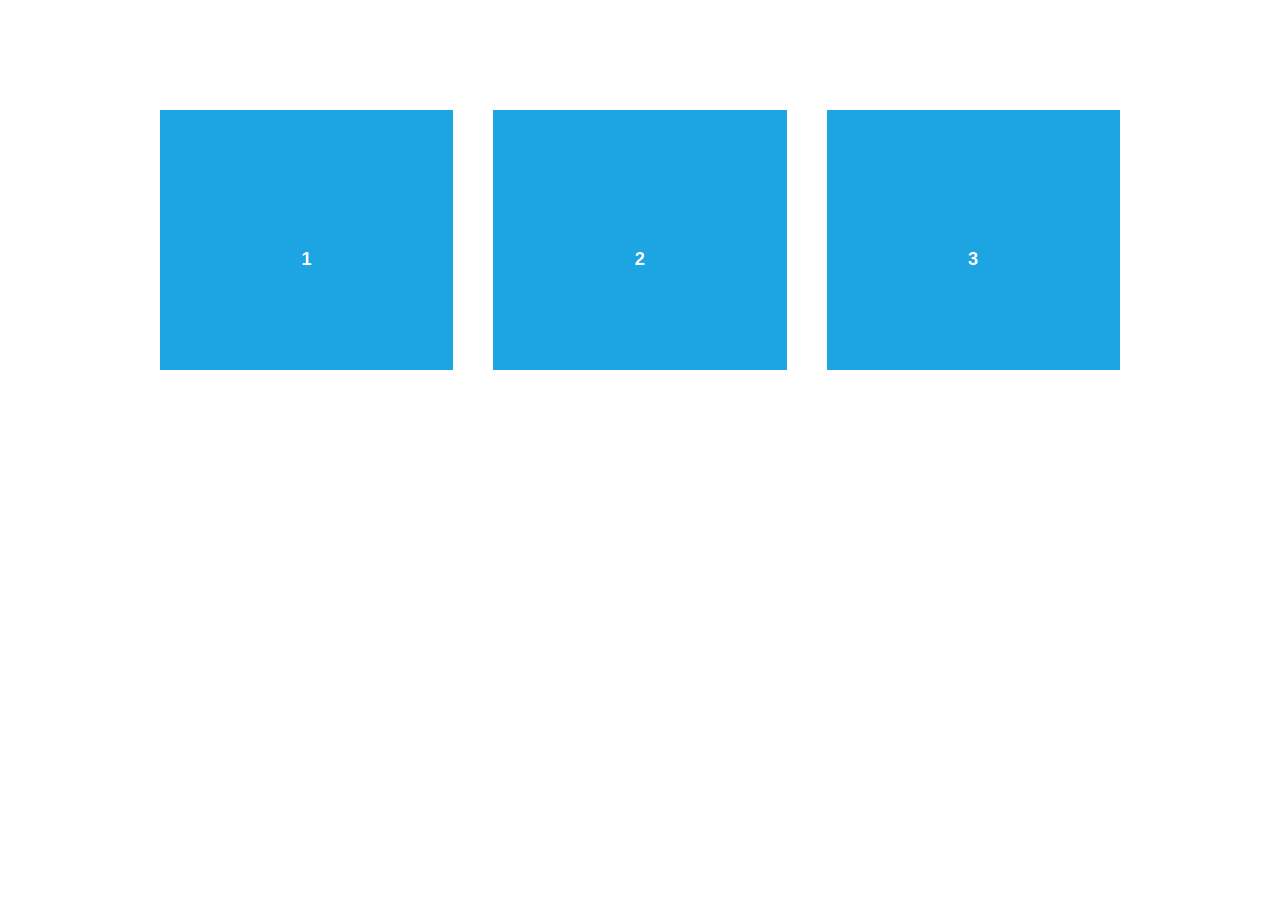
<file: vendor/aos-master/demo/async.html>
<!DOCTYPE html>
<html>
  <head>
    <meta charset="utf-8">
    <title>AOS - Animate on scroll library</title>
    <meta name="viewport" content="width=device-width">
    <link rel="stylesheet" href="css/styles.css" />
    <link rel="stylesheet" href="../dist/aos.css" />
  </head>
  <body>
    <div id="aos-demo" class="aos-all"></div>

    <script src="../dist/aos.js"></script>
    <script>
      AOS.init({
        easing: 'ease-in-out-sine'
      });

      setInterval(addItem, 300);

      var itemsCounter = 1;
      var container = document.getElementById('aos-demo');

      function addItem () {
        if (itemsCounter > 42) return;
        var item = document.createElement('div');
        item.classList.add('aos-item');
        item.setAttribute('data-aos', 'fade-up');
        item.innerHTML = '<div class="aos-item__inner"><h3>' + itemsCounter + '</h3></div>';
        container.appendChild(item);
        itemsCounter++;
      }
    </script>
  </body>
</html>
</file>
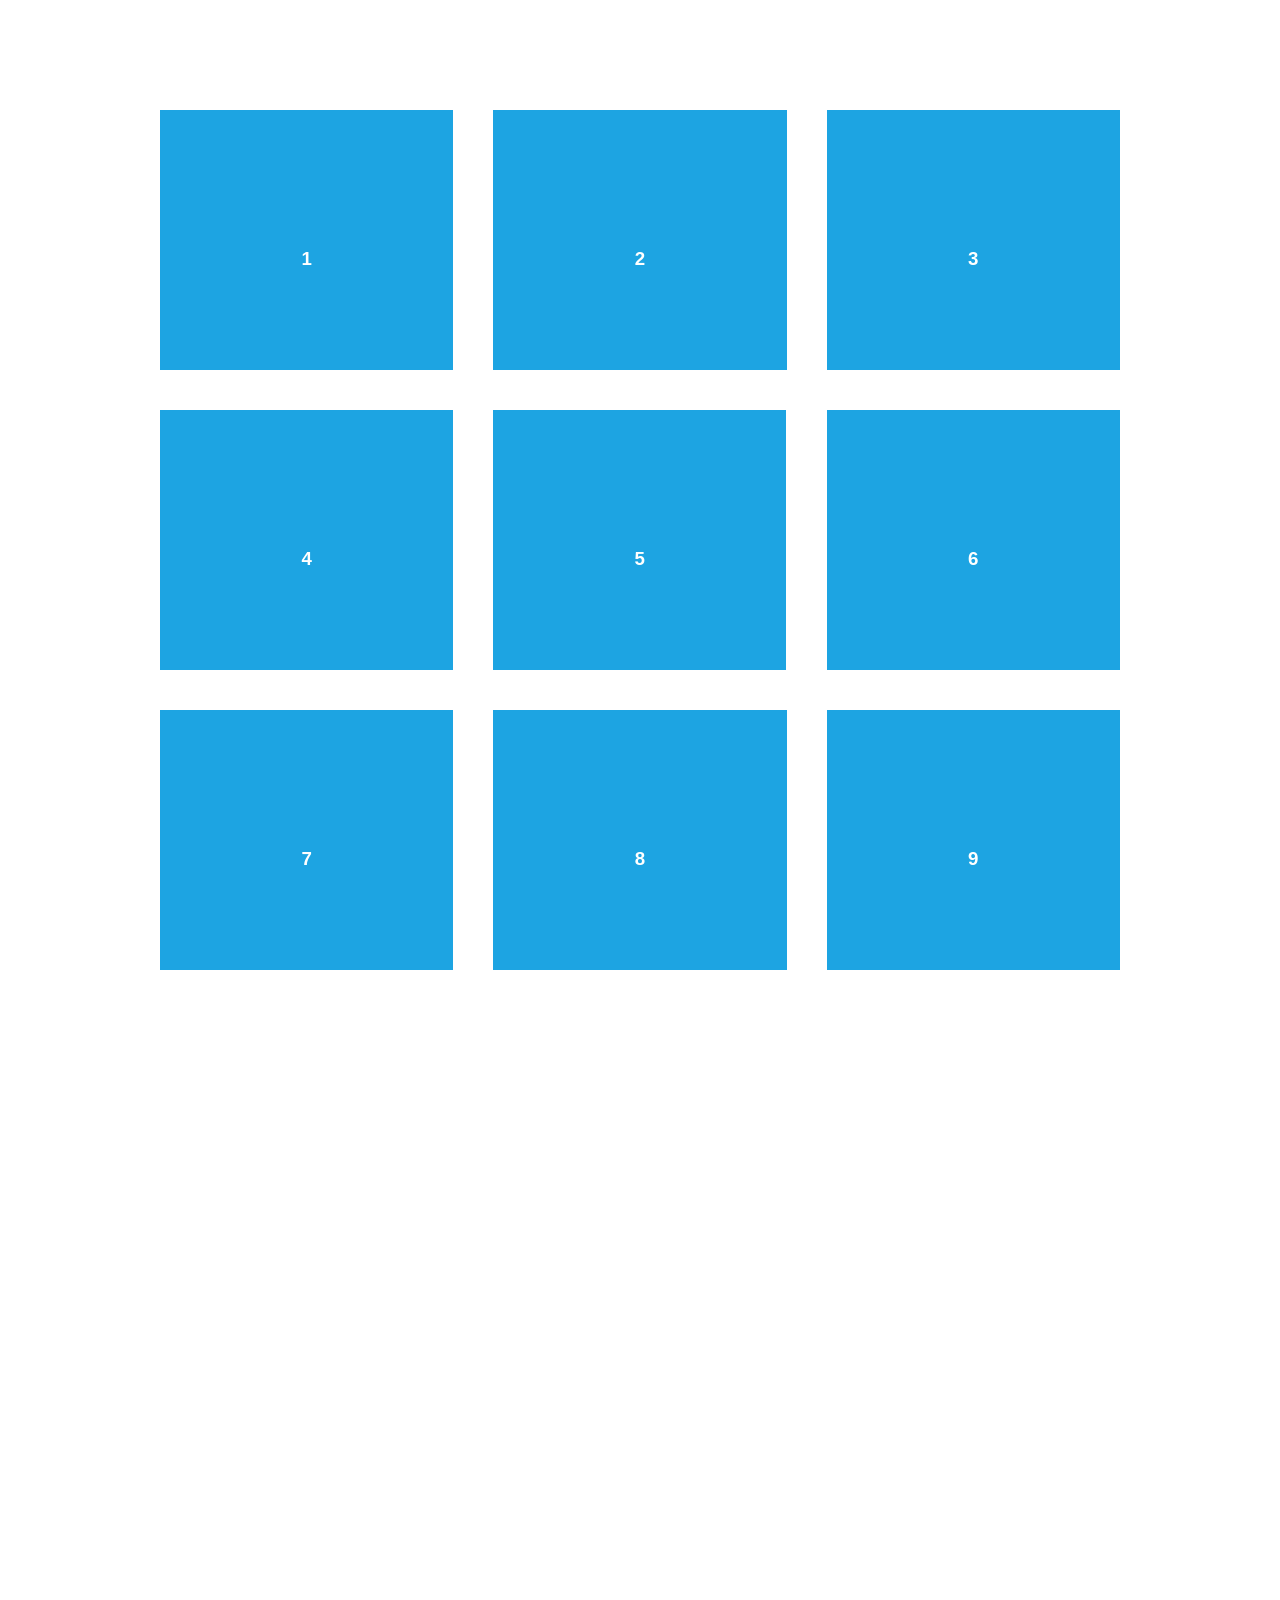
<file: vendor/aos-master/demo/simple.html>
<!DOCTYPE html>
<html>
  <head>
    <meta charset="utf-8">
    <title>AOS - Animate on scroll library</title>
    <meta name="viewport" content="width=device-width">
    <link rel="stylesheet" href="css/styles.css" />
    <link rel="stylesheet" href="../dist/aos.css" />
    <!--[if lt IE 9]>
    <script src="//html5shiv.googlecode.com/svn/trunk/html5.js"></script>
    <![endif]-->
  </head>
  <body>
    <div id="transcroller-body" class="aos-all">
      <div class="aos-item" data-aos="fade-up">
        <div class="aos-item__inner"><h3>1</h3></div>
      </div>
      <div class="aos-item" data-aos="fade-down">
        <div class="aos-item__inner"><h3>2</h3></div>
      </div>
      <div class="aos-item" data-aos="zoom-out-down">
        <div class="aos-item__inner"><h3>3</h3></div>
      </div>
      <div class="aos-item" data-aos="flip-down">
        <div class="aos-item__inner"><h3>4</h3></div>
      </div>
      <div class="aos-item" data-aos="flip-up">
        <div class="aos-item__inner"><h3>5</h3></div>
      </div>
      <div class="aos-item" data-aos="fade-down">
        <div class="aos-item__inner"><h3>6</h3></div>
      </div>
      <div class="aos-item" data-aos="fade-in">
        <div class="aos-item__inner"><h3>7</h3></div>
      </div>
      <div class="aos-item" data-aos="fade-down">
        <div class="aos-item__inner"><h3>8</h3></div>
      </div>
      <div class="aos-item" data-aos="fade-in">
        <div class="aos-item__inner"><h3>9</h3></div>
      </div>
      <div class="aos-item" data-aos="fade-down">
        <div class="aos-item__inner"><h3>10</h3></div>
      </div>
      <div class="aos-item" data-aos="fade-up">
        <div class="aos-item__inner"><h3>11</h3></div>
      </div>
      <div class="aos-item" data-aos="fade-down">
        <div class="aos-item__inner"><h3>12</h3></div>
      </div>
      <div class="aos-item" data-aos="fade-in">
        <div class="aos-item__inner"><h3>13</h3></div>
      </div>
      <div class="aos-item" data-aos="fade-up">
        <div class="aos-item__inner"><h3>14</h3></div>
      </div>
      <div class="aos-item" data-aos="fade-in">
        <div class="aos-item__inner"><h3>15</h3></div>
      </div>
      <div class="aos-item" data-aos="fade-up">
        <div class="aos-item__inner"><h3>16</h3></div>
      </div>
      <div class="aos-item" data-aos="fade-down">
        <div class="aos-item__inner"><h3>17</h3></div>
      </div>
      <div class="aos-item" data-aos="fade-up">
        <div class="aos-item__inner"><h3>18</h3></div>
      </div>
      <div class="aos-item" data-aos="zoom-out">
        <div class="aos-item__inner"><h3>19</h3></div>
      </div>
      <div class="aos-item" data-aos="fade-up">
        <div class="aos-item__inner"><h3>20</h3></div>
      </div>
      <div class="aos-item" data-aos="zoom-out">
        <div class="aos-item__inner"><h3>21</h3></div>
      </div>
      <div class="aos-item" data-aos="fade-in">
        <div class="aos-item__inner"><h3>22</h3></div>
      </div>
      <div class="aos-item" data-aos="zoom-out-up">
        <div class="aos-item__inner"><h3>23</h3></div>
      </div>
      <div class="aos-item" data-aos="zoom-out-down">
        <div class="aos-item__inner"><h3>24</h3></div>
      </div>
      <div class="aos-item" data-aos="fade-in">
        <div class="aos-item__inner"><h3>25</h3></div>
      </div>
      <div class="aos-item" data-aos="fade-in">
        <div class="aos-item__inner"><h3>26</h3></div>
      </div>
      <div class="aos-item" data-aos="fade-in">
        <div class="aos-item__inner"><h3>27</h3></div>
      </div>
      <div class="aos-item" data-aos="fade-in">
        <div class="aos-item__inner"><h3>28</h3></div>
      </div>
      <div class="aos-item" data-aos="fade-in">
        <div class="aos-item__inner"><h3>29</h3></div>
      </div>
      <div class="aos-item" data-aos="fade-in">
        <div class="aos-item__inner"><h3>30</h3></div>
      </div>
      <div class="aos-item" data-aos="fade-in">
        <div class="aos-item__inner"><h3>31</h3></div>
      </div>
      <div class="aos-item" data-aos="fade-in">
        <div class="aos-item__inner"><h3>32</h3></div>
      </div>
      <div class="aos-item" data-aos="fade-in">
        <div class="aos-item__inner"><h3>33</h3></div>
      </div>
      <div class="aos-item" data-aos="fade-in">
        <div class="aos-item__inner"><h3>34</h3></div>
      </div>
      <div class="aos-item" data-aos="fade-in">
        <div class="aos-item__inner"><h3>35</h3></div>
      </div>
      <div class="aos-item" data-aos="fade-in">
        <div class="aos-item__inner"><h3>36</h3></div>
      </div>
      <div class="aos-item" data-aos="fade-in">
        <div class="aos-item__inner"><h3>37</h3></div>
      </div>
      <div class="aos-item" data-aos="fade-in">
        <div class="aos-item__inner"><h3>38</h3></div>
      </div>
      <div class="aos-item" data-aos="fade-in">
        <div class="aos-item__inner"><h3>39</h3></div>
      </div>
      <div class="aos-item" data-aos="fade-in">
        <div class="aos-item__inner"><h3>40</h3></div>
      </div>
      <div class="aos-item" data-aos="fade-in">
        <div class="aos-item__inner"><h3>41</h3></div>
      </div>
      <div class="aos-item" data-aos="fade-in">
        <div class="aos-item__inner"><h3>42</h3></div>
      </div>
    </div>

    <script src="../dist/aos.js"></script>
    <script>
      AOS.init({
        easing: 'ease-in-out-sine'
      });
    </script>

    <!-- <script src="//cdnjs.cloudflare.com/ajax/libs/require.js/2.1.11/require.min.js"></script>
    <script>
      requirejs.config({
          baseUrl: '../dist',
      });

      require(['aos'], function(AOS){
          AOS.init({
              easing: 'ease-in-out-sine'
          });
      });
    </script> -->
  </body>
</html>
</file>
<file: vendor/aos-master/demo/css/styles.css>
body {
  font-family: Helvetica,Tahoma;
}

*,
*:before,
*:after {
  box-sizing: border-box;
}

.aos-all {
  width: 1000px;
  max-width: 98%;
  margin: 10vh auto 0 auto;
}

.aos-item {
  display: inline-block;
  float: left;
  width: 33.3333%;
  height: 300px;
  padding: 20px;
}

.aos-item__inner {
  position: relative;
  width: 100%;
  height: 100%;
  float: left;
  background: #1da4e2;
  line-height: 260px;
  text-align: center;
  color: #fff;
}

@media screen and (max-width: 800px) {
  .aos-item {
    width: 50%;
  }
}
</file>
